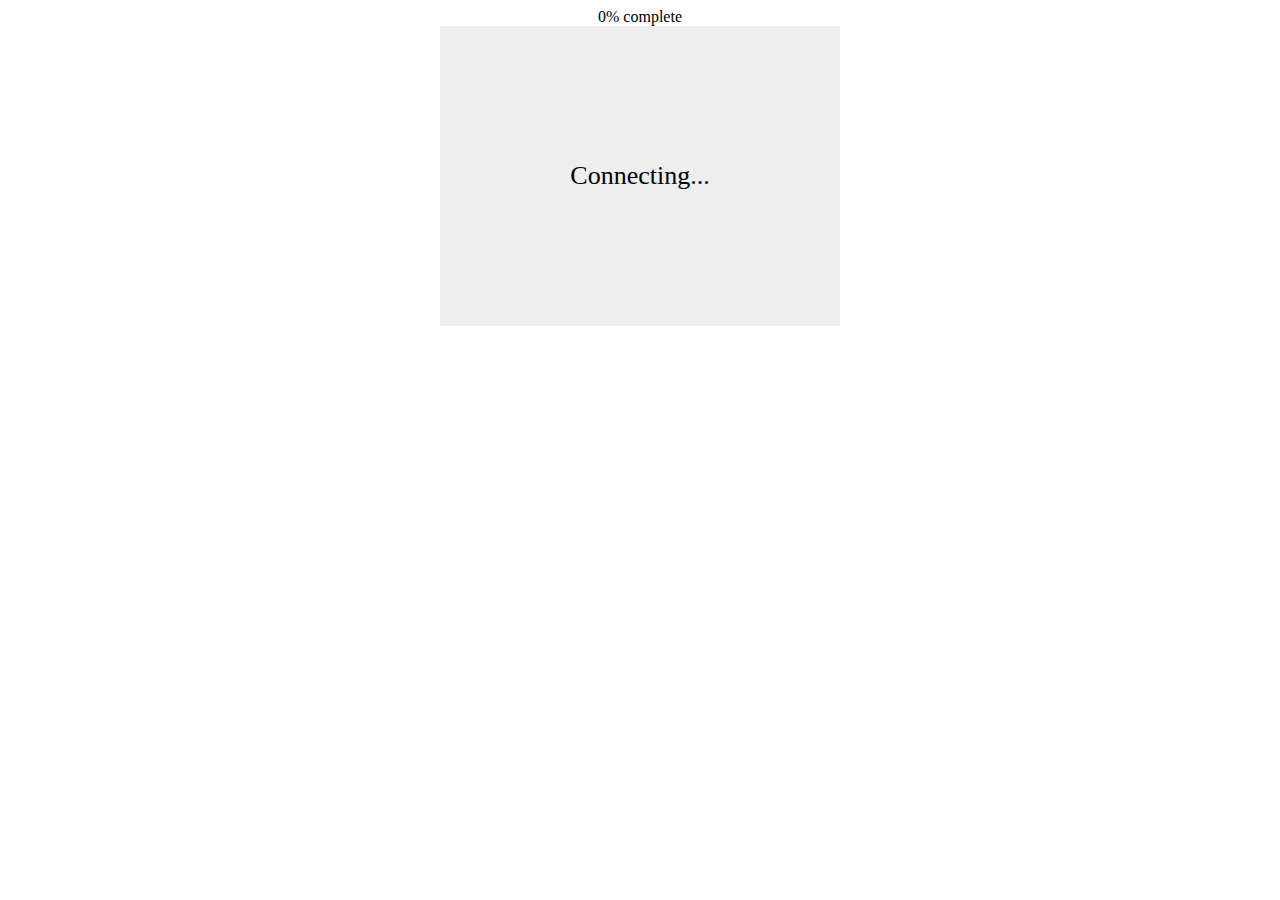
<file: node_modules/binaryjs/examples/fileupload/public/index.html>
<html>
<head>
  <script type="text/javascript" src="http://ajax.googleapis.com/ajax/libs/jquery/1.8/jquery.min.js"></script> 
  <script src="http://cdn.binaryjs.com/0/binary.js"></script>
  <script>
    var client = new BinaryClient('ws://localhost:9000');
    
    // Wait for connection to BinaryJS server
    client.on('open', function(){
      var box = $('#box');
      var hola = "prueba.xtc";
      box.on('dragenter', doNothing);
      box.on('dragover', doNothing);
      box.text('Drag files here');
      box.on('drop', function(e){
        e.originalEvent.preventDefault();
        var file = e.originalEvent.dataTransfer.files[0];
        
        // Add to list of uploaded files
        $('<div align="center"></div>').append($('<a></a>').text(file.name).prop('href', '/'+file.name)).appendTo('body');
        
        // `client.send` is a helper function that creates a stream with the 
        // given metadata, and then chunks up and streams the data.
        var stream = client.send(file, {name: file.name, size: file.size});
        
        // Print progress
        var tx = 0;
        stream.on('data', function(data){
          $('#progress').text(Math.round(tx+=data.rx*100) + '% complete');
        });
      }); 
    });
    
    // Deal with DOM quirks
    function doNothing (e){
      e.preventDefault();
      e.stopPropagation();
    }
 </script>
</head>
<body>
<div id="progress" align="center">0% complete</div>
<div id="box" style="background: #eee; font-size: 26px; width: 400px; height: 300px;line-height: 300px; margin: 0 auto; text-align: center;">
  Connecting...
</div>
</body>
</html>
</file>
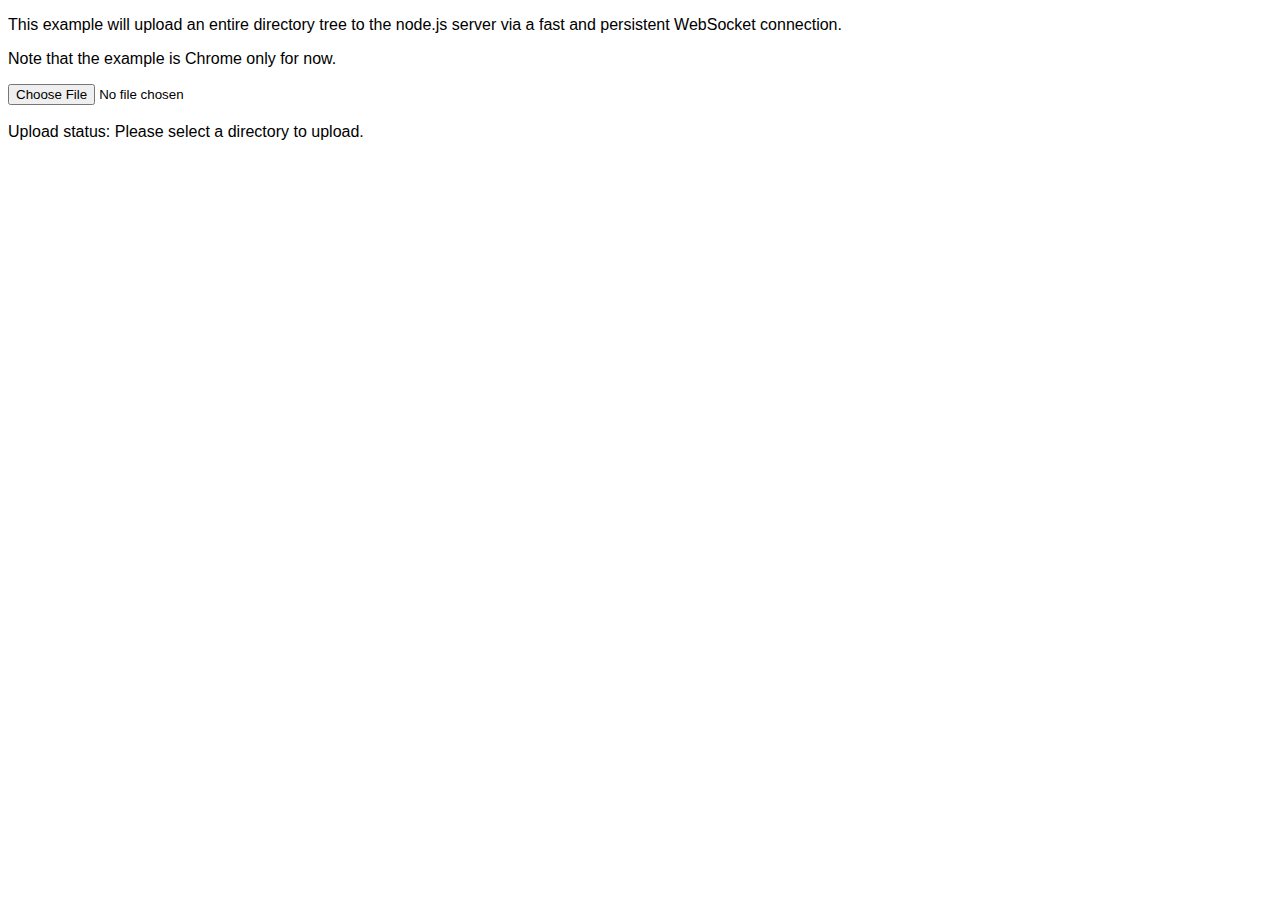
<file: node_modules/binaryjs/node_modules/streamws/examples/fileapi/public/index.html>
<!DOCTYPE html>
<html>
  <head>
    <style>
      body {
        font-family: Tahoma, Geneva, sans-serif;
      }
      div {
        display: inline;
      }
    </style>
    <script src='uploader.js'></script>
    <script src='app.js'></script>
  </head>
  <body>
    <p>This example will upload an entire directory tree to the node.js server via a fast and persistent WebSocket connection.</p>
    <p>Note that the example is Chrome only for now.</p>
    <input type="file" webkitdirectory /><br/><br/>
    Upload status:
    <div id='progress'>Please select a directory to upload.</div>
  </body>
</html>
</file>
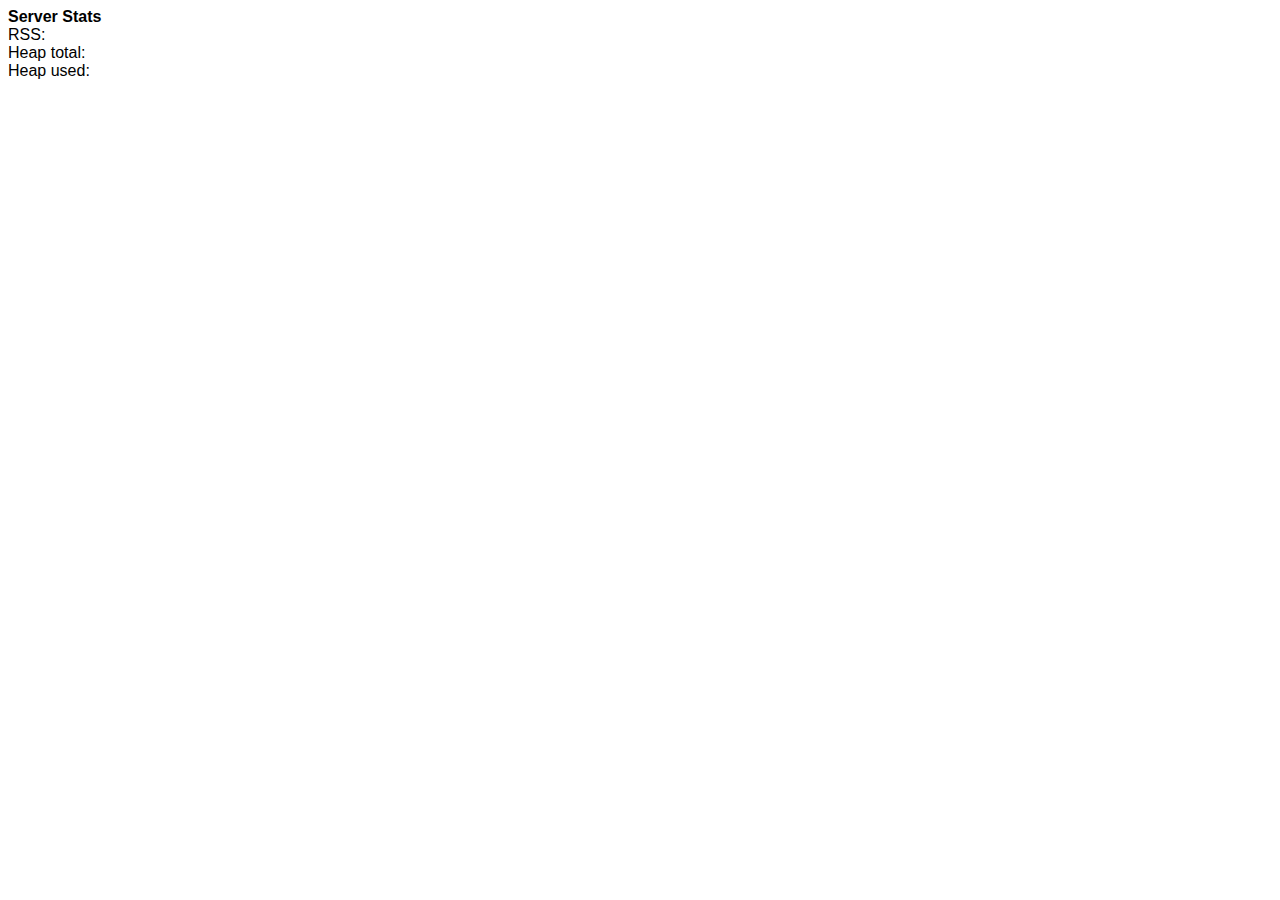
<file: node_modules/binaryjs/node_modules/streamws/examples/serverstats-express_3/public/index.html>
<!DOCTYPE html>
<html>
  <head>
    <style>
      body {
        font-family: Tahoma, Geneva, sans-serif;
      }

      div {
        display: inline;
      }
    </style>
    <script>
      function updateStats(memuse) {
        document.getElementById('rss').innerHTML = memuse.rss;
        document.getElementById('heapTotal').innerHTML = memuse.heapTotal;
        document.getElementById('heapUsed').innerHTML = memuse.heapUsed;
      }

      var host = window.document.location.host.replace(/:.*/, '');
      var ws = new WebSocket('ws://' + host + ':8080');
      ws.onmessage = function (event) {
        updateStats(JSON.parse(event.data));
      };
    </script>
  </head>
  <body>
    <strong>Server Stats</strong><br>
    RSS: <div id='rss'></div><br>
    Heap total: <div id='heapTotal'></div><br>
    Heap used: <div id='heapUsed'></div><br>
  </body>
</html>
</file>
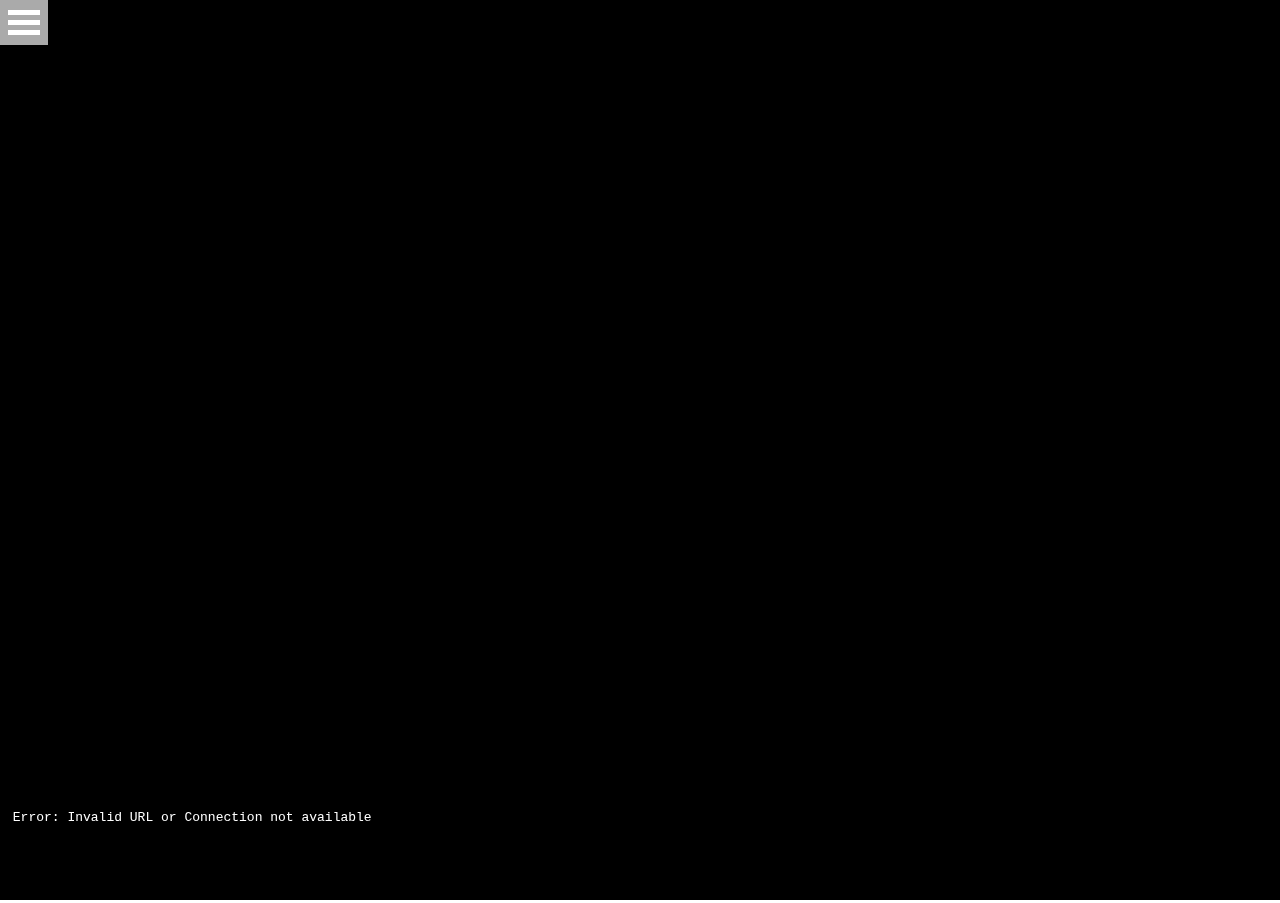
<file: HTMoL.html>
﻿<!--Licensed under the MIT license.
http://www.opensource.org/licenses/mit-license.php

this file is part of HTMoL:
Copyright (C) 2014  Alvarez Rivera Leonardo,Becerra Toledo Francisco Javier, Vega Ramirez Adan -->
<!DOCTYPE html> 
<html>
<head>
    <title>HTMOL</title>
    
    <script src="js/three.min.js"></script>
    <script src="http://code.jquery.com/jquery-1.9.0.js"></script>
    <script src="js/TrackballControls.js"></script>
    <script src="js/Process.js"></script>
    <!--<script src="js/XTC.js"></script>-->
    <script src="js/3D.js"></script>
    <script src="js/Tools.js"></script>
    <script src="js/Support.js"></script>
    <script src="js/Representations.js"></script>
    <script src="js/Main.js"> </script>
    <script src='js/Menu.js'></script>

    

    <link rel='stylesheet' href='styles/sizeHTMol.css' media='screen'>  
    <script type="text/javascript">
        var coordsX= new Float32Array();
        var coordsX1= new Float32Array();
        var coordsY= new Float32Array();
        var coordsY1=new Float32Array();
    	var coordsZ= new Float32Array();
    	var coordsZ1=new Float32Array();
        var nav = navigator.userAgent.toLowerCase();
        if(nav.indexOf("msie") != -1){
        console.log("Estas visitandome desde IE");
    } else if(nav.indexOf("firefox") != -1){
        console.log("Estas visitandome desde Firefox");
    } else if(nav.indexOf("opera") != -1){
        console.log("Estas visitandome desde Opera");
    } else if(nav.indexOf("chrome") != -1){
        console.log("Estas visitandome desde Chrome");
    } else {
        console.log("Desconosco el navegador del que me visitas");
    }
        window.onload = function(){

        if (typeof(Worker)=="undefined"){
            alert("Workers no soportados");
        } else {
            //Para modificar worker1.js y evitar caché
            var marcaTime = parseInt(Math.random() * 1000000);
            worker1 = new Worker("js/worker.js?=" + marcaTime);
            worker1.postMessage = worker1.webkitPostMessage || worker1.postMessage;
            worker1.addEventListener("message", manejadorEventoWorker1, false);
        }

        
    };


    function manejadorEventoWorker1(event){
            if(event.data.cmd=="enviar"){
                var anter=sizeglob;
                var datanter;
                sizeglob+=event.data.dato.length;
                if(event.data.bndarray){
                    var anter1=sizearrayp;
                    sizearrayp+=event.data.dato.length;
                    datanter=coordsX;
                    coordsX = new Float32Array(sizearrayp); 
                    coordsX.set(datanter,0);
                    coordsX.set(event.data.dato,anter1);
                    datanter=coordsY;
                    coordsY = new Float32Array(sizearrayp); 
                    coordsY.set(datanter,0);
                    coordsY.set(event.data.dato1,anter1);
                    datanter=coordsZ;
                    coordsZ = new Float32Array(sizearrayp); 
                    coordsZ.set(datanter,0);
                    coordsZ.set(event.data.dato2,anter1);
                }else{
                    var anter1=sizearrayp;
                    sizearrayp+=event.data.dato.length;
                    datanter=coordsX1;
                    coordsX1 = new Float32Array(sizearrayp);
                    coordsX1.set(datanter,0);
                    coordsX1.set(event.data.dato,anter1); 
                    datanter=coordsY1;
                    coordsY1 = new Float32Array(sizearrayp); 
                    coordsY1.set(datanter,0);
                    coordsY1.set(event.data.dato1,anter1);
                    datanter=coordsZ1;
                    coordsZ1 = new Float32Array(sizearrayp); 
                    coordsZ1.set(datanter,0);
                    coordsZ1.set(event.data.dato2,anter1);
                }
            }else if(event.data.cmd=="endfinal"){
			bndfinal=true;
	    }else{
              requireddata=true;  
              readstart=readend-event.data.wast; 
              readend=readstart+4999999; 
            }

    }

    var ObjParameters = new Parameters(); 
    ObjParameters.SetBackgroundColor(0x000000);
    </script>
    <script type="text/javascript">
    URLS={             
       '1crn':{name:"1CRN",url:"http://www.rcsb.org/pdb/files/1CRN.pdb"},
       '149L':{name:"149L",url:"http://www.rcsb.org/pdb/files/149L.pdb"},
       '1X9D':{name:"1X9D",url:"http://www.rcsb.org/pdb/files/1X9D.pdb"}
    };
    var ObjParameters = new Parameters(); 
    ObjParameters.SetBackgroundColor(0x000000);
    </script>
</head>
<body>
<div id="Contenedor"> 
<div id="WebGL-Out"  style="height:0px;"></div> <!-- not change value -->
<div id='data'></div>
</div>
</body>
   
</html>
</file>
<file: styles/sizeHTMol.css>
/*
Licensed under the MIT license.
http://www.opensource.org/licenses/mit-license.php

this file is part of HTMoL:
Copyright (C) 2014  Alvarez Rivera Leonardo,Becerra Toledo Francisco Javier, Vega Ramirez Adan
*/
.HTMoL{width: 100%; height: 400px;}
</file>
